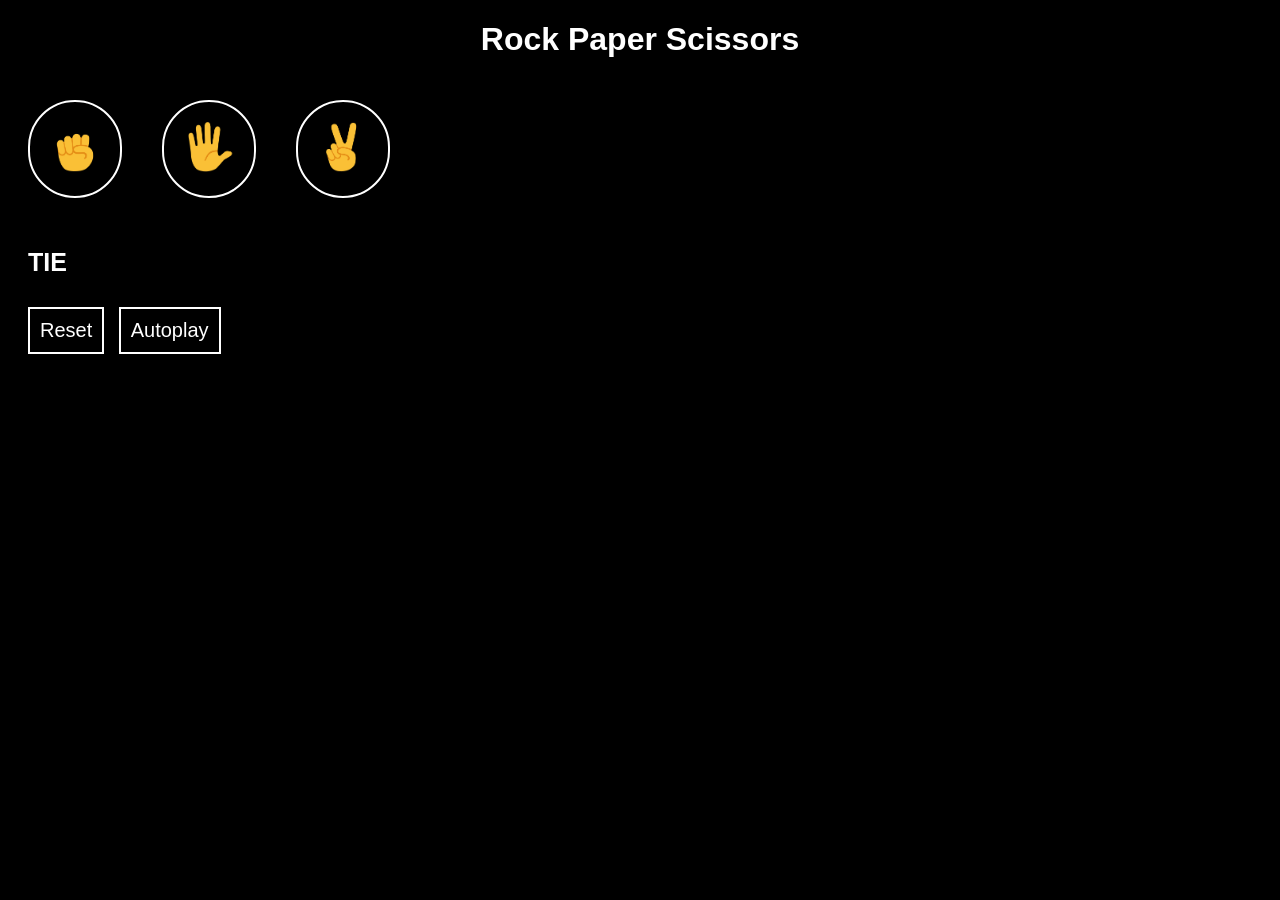
<file: RockPaperScissors/index.html>
<!DOCTYPE html>
<html lang="en">
  <head>
    <meta charset="UTF-8" />
    <meta name="viewport" content="width=device-width, initial-scale=1.0" />
    <title>Advanced JS Function</title>
    <link rel="stylesheet" href="style.css" />
  </head>
  <body>
    <h1 class="title">Rock Paper Scissors</h1>
    <div class="selection-menu">
      <div class="rock">
        <button class="btn-rock" onclick="processMove('rock')">
          <img src="pictures/rock-emoji.png" alt="Rock" />
        </button>
      </div>
      <div class="paper" onclick="processMove('paper')">
        <button class="btn-paper">
          <img src="pictures/paper-emoji.png" alt="Paper" />
        </button>
      </div>
      <div class="scissors" onclick="processMove('scissors')">
        <button class="btn-scissors">
          <img src="pictures/scissors-emoji.png" alt="Scissors" />
        </button>
      </div>
    </div>
    <div class="result">
      <p class="result-txt">TIE</p>
      <p class="result-visuals"></p>
    </div>
    <div class="scorecard"></div>
    <div class="options">
      <button
        class="reset"
        onclick="
        score.wins = 0;
        score.losses = 0;
        score.ties = 0;
        localStorage.removeItem('score');
        "
      >
        Reset
      </button>
      <button class="autoplay" onclick="autoPlay()">Autoplay</button>
    </div>
    <script src="script.js"></script>
  </body>
</html>
</file>
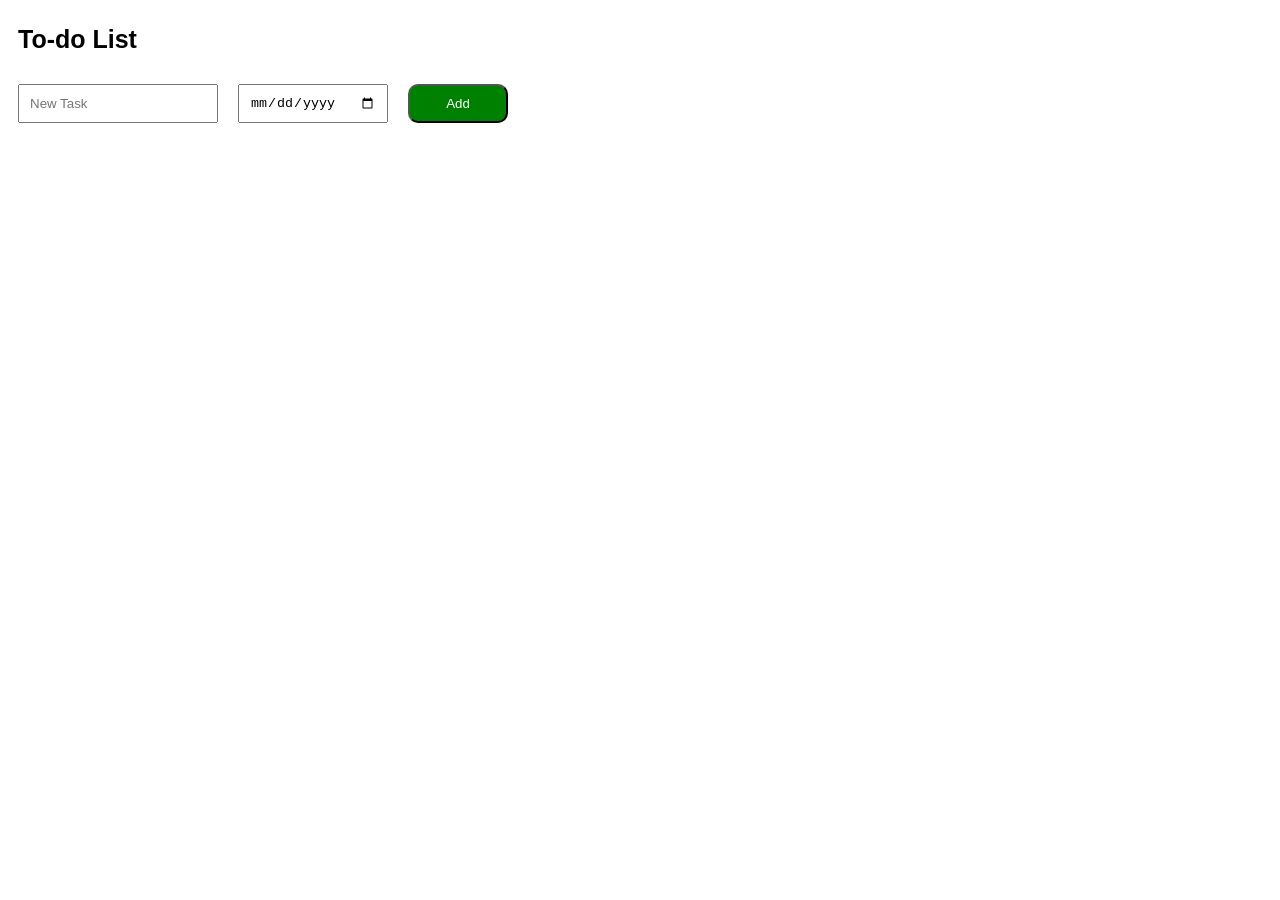
<file: SimpleToDoList/simpleToDoList.html>
<!DOCTYPE html>
<html lang="en">
  <head>
    <meta charset="UTF-8" />
    <meta name="viewport" content="width=device-width, initial-scale=1.0" />
    <title>Arrays And Loops</title>
    <link rel="stylesheet" href="style.css" />
  </head>
  <body>
    <div class="container">
      <div class="title">
        <p class="to-do-title">To-do List</p>
      </div>

      <div class="work-area">
        <input type="text" class="task" placeholder="New Task" />
        <input type="date" class="date" />
        <button class="add-btn" onclick="add()">Add</button>
      </div>

      <div class="details"></div>
    </div>

    <script src="script.js"></script>
  </body>
</html>
</file>
<file: RockPaperScissors/style.css>
* {
  box-sizing: border-box;
  padding: 0px;
  background-color: black;
  color: white;
  font-family: Arial, Helvetica, sans-serif;
}

h1 {
  text-align: center;
}

.selection-menu {
  display: flex;
}

.rock,
.paper,
.scissors {
  margin: 20px;
  border: 2px solid white;
  border-radius: 100px;
}

.btn-rock,
.btn-paper,
.btn-scissors {
  border: none;
  cursor: pointer;
  background-color: transparent;
}

.rock img,
.paper img,
.scissors img {
  width: 50px;
  height: 50px;
  margin: 20px;
}

.result-txt {
  font-weight: bold;
  font-size: 25px;
  margin: 30px 20px;
}

.result-visuals {
  margin: 30px 20px;
  font-size: 20px;
}

.userMove1 {
  width: 50px;
  height: 50px;
  margin-right: 10px;
}

.computerMove1 {
  width: 50px;
  height: 50px;
  margin-left: 10px;
}

.scorecard,
.options {
  margin: 20px 20px;
}

.reset,
.autoplay {
  font-size: 20px;
  padding: 10px;
  border: 2px solid white;
  margin-right: 10px;
  cursor: pointer;
  transition: transform 0.1s ease-in-out 0s;
}

.reset:hover,
.autoplay:hover {
  border-color: blue;
  background-color: white;
  color: black;
  transform: scale(1.1);
}
</file>
<file: SimpleToDoList/style.css>
* {
  box-sizing: border-box;
}

.container {
  margin: 0px 10px;
  width: 100%;
}

.to-do-title {
  font-family: "Arial";
  font-size: 25px;
  font-weight: bold;
}

.details,
.work-area {
  margin-top: 30px;
  display: grid;
  grid-template-columns: 200px 150px 100px;
  column-gap: 20px;
  row-gap: 10px;
}

.task {
  padding: 10px;
}

.date {
  padding: 9px 10px;
}

.add-btn {
  background-color: green;
  color: white;
  padding: 10px 20px;
  border-radius: 10px;
}

.del-btn {
  background-color: red;
  color: white;
  padding: 10px 15px;
  border-radius: 10px;
  cursor: pointer;
}
</file>
